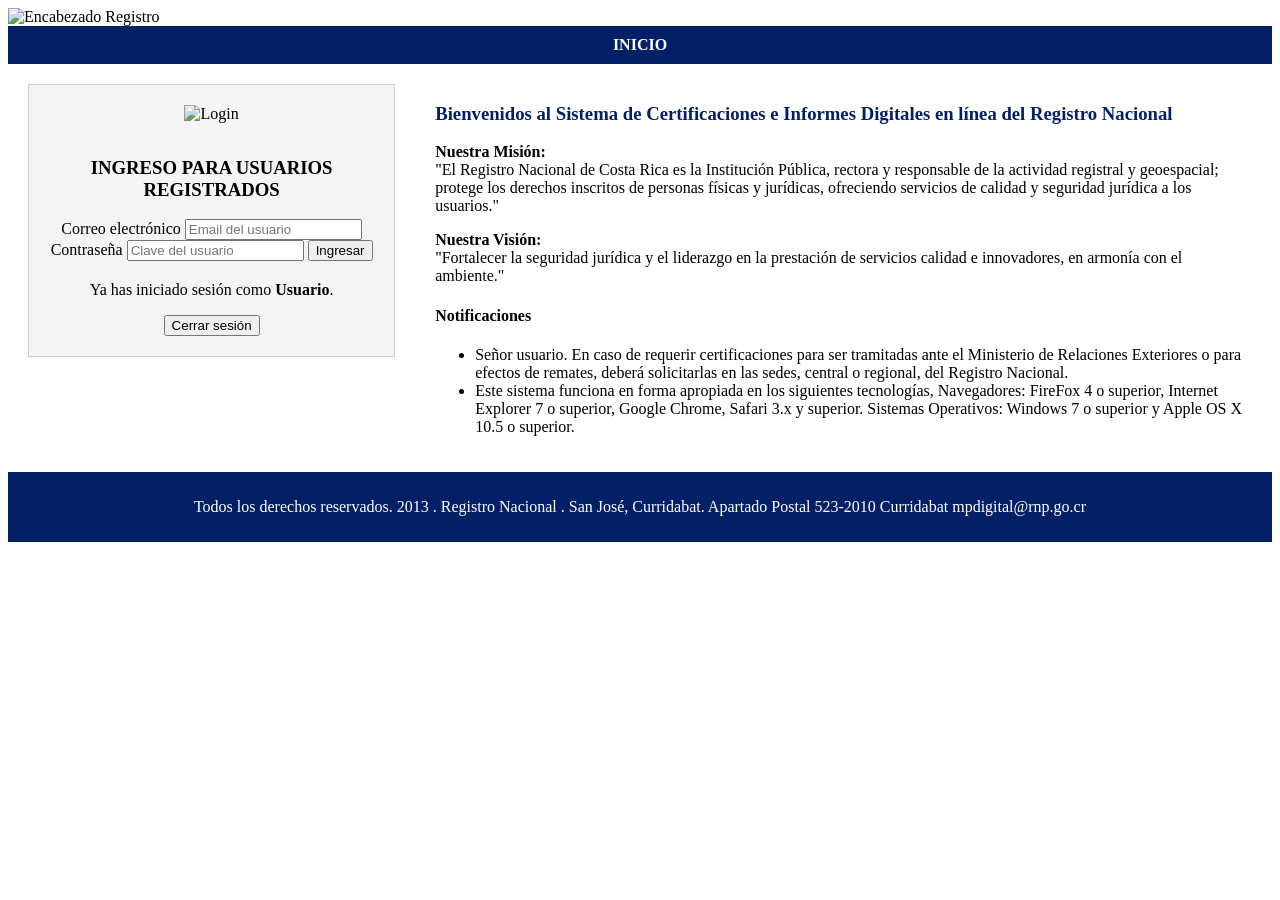
<file: src/main/resources/templates/index.html>
<!DOCTYPE html>
<html lang="es" xmlns:th="http://www.thymeleaf.org"
      xmlns:sec="http://www.thymeleaf.org/extras/spring-security">
<head>
    <meta charset="UTF-8">
    <title>Certificaciones e Informes Digitales</title>
    <link rel="stylesheet" th:href="@{/css/main.css}">
    <link rel="icon" th:href="@{/images/favicon.ico}" type="image/x-icon">
</head>
<body>

<!-- Header con imagen -->
<header>
    <img th:src="@{/images/pintura.jpg}" alt="Encabezado Registro" style="width: 100%; height: auto;"/>
</header>

<!-- Subtítulo azul -->
<div style="background-color: #032067; color: white; text-align: center; padding: 10px;">
    <strong>INICIO</strong>
</div>

<!-- Contenido principal: login a la izquierda, info a la derecha -->
<div class="container" style="display: flex; padding: 20px;">

    <!-- LOGIN a la izquierda -->
    <div style="width: 30%; margin-right: 40px;">
        <div style="border: 1px solid #ccc; padding: 20px; background-color: #f4f4f4; text-align: center;">

            <img th:src="@{/images/login.png}" alt="Login" style="width: 100%; max-width: 250px; height: 80px; margin-bottom: 15px;"/>

            <h3>INGRESO PARA USUARIOS REGISTRADOS</h3>

            <!-- Si NO ha iniciado sesión -->
            <div sec:authorize="isAnonymous()">
                <form th:action="@{/login}" method="post">
                    <label for="username">Correo electrónico</label>
                    <input type="text" id="username" name="username" placeholder="Email del usuario" required/>

                    <label for="password">Contraseña</label>
                    <input type="password" id="password" name="password" placeholder="Clave del usuario" required/>

                    <button type="submit">Ingresar</button>
                </form>
            </div>

            <!-- Si YA inició sesión -->
            <div sec:authorize="isAuthenticated()" style="margin-top: 20px;">
                <p>Ya has iniciado sesión como <strong th:text="${username}">Usuario</strong>.</p>
                <form th:action="@{/logout}" method="post">
                    <button type="submit">Cerrar sesión</button>
                </form>
            </div>
        </div>
    </div>

    <!-- INFORMACIÓN a la derecha -->
    <div style="flex: 1;">
        <h3 style="color: #032067;">Bienvenidos al Sistema de Certificaciones e Informes Digitales en línea del Registro Nacional</h3>

        <p><strong>Nuestra Misión:</strong><br>
            "El Registro Nacional de Costa Rica es la Institución Pública, rectora y responsable de la actividad registral y geoespacial; protege los derechos inscritos de personas físicas y jurídicas, ofreciendo servicios de calidad y seguridad jurídica a los usuarios."
        </p>

        <p><strong>Nuestra Visión:</strong><br>
            "Fortalecer la seguridad jurídica y el liderazgo en la prestación de servicios calidad e innovadores, en armonía con el ambiente."
        </p>

        <h4>Notificaciones</h4>
        <ul>
            <li>Señor usuario. En caso de requerir certificaciones para ser tramitadas ante el Ministerio de Relaciones Exteriores o para efectos de remates, deberá solicitarlas en las sedes, central o regional, del Registro Nacional.</li>
            <li>Este sistema funciona en forma apropiada en los siguientes tecnologías, Navegadores: FireFox 4 o superior, Internet Explorer 7 o superior, Google Chrome, Safari 3.x y superior. Sistemas Operativos: Windows 7 o superior y Apple OS X 10.5 o superior.</li>
        </ul>
    </div>
</div>

<!-- Footer -->
<footer style="background-color: #032067; color: white; text-align: center; padding: 10px;">
    <p>Todos los derechos reservados. 2013 . Registro Nacional . San José, Curridabat. Apartado Postal 523-2010 Curridabat mpdigital@rnp.go.cr</p>
</footer>

</body>
</html>
</file>
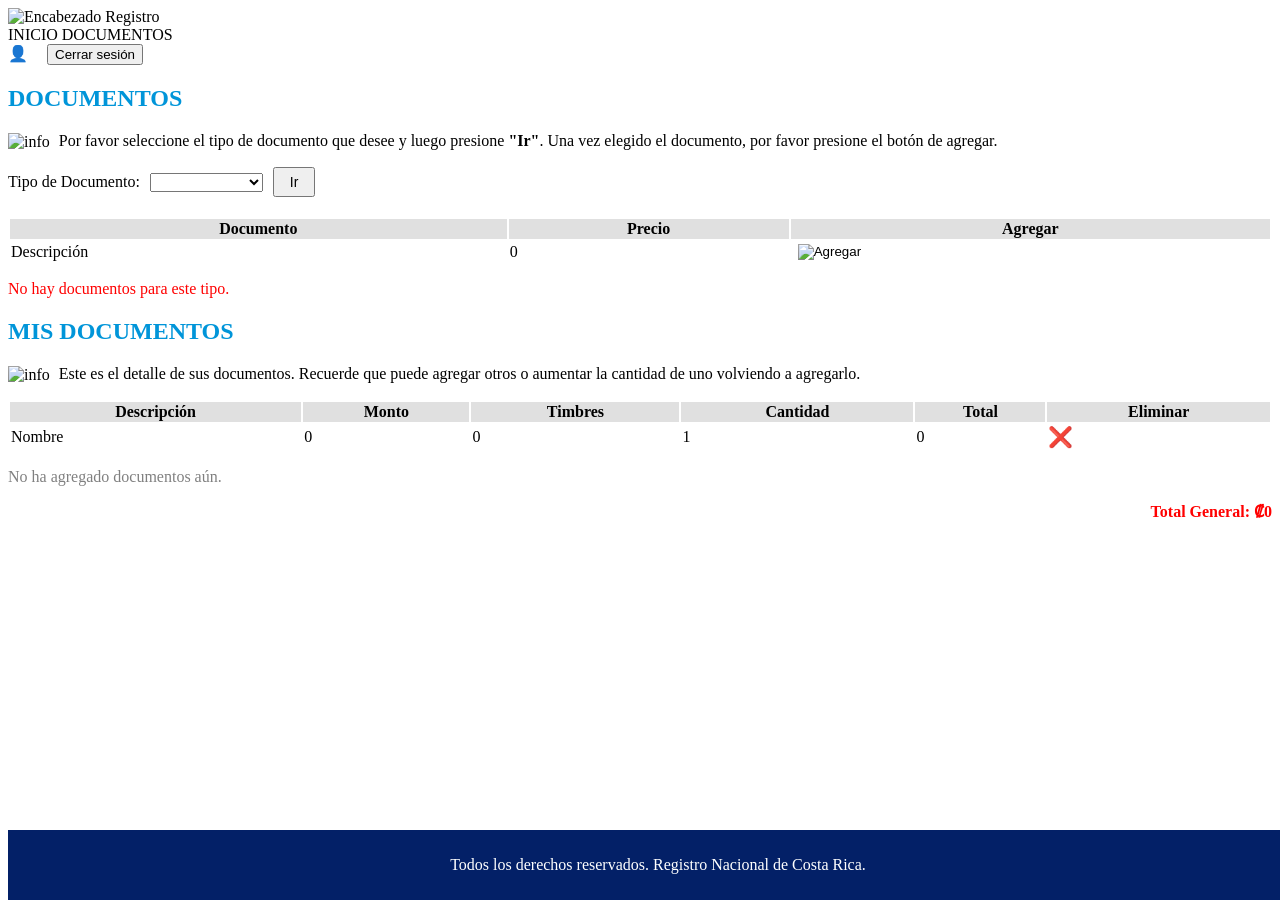
<file: src/main/resources/templates/documentos.html>
<!DOCTYPE html>
<html lang="es" xmlns:th="http://www.thymeleaf.org" xmlns:sec="http://www.thymeleaf.org/extras/spring-security">
<head>
    <meta charset="UTF-8">
    <title>Certificaciones e Informes Digitales</title>
    <link rel="stylesheet" th:href="@{/css/main.css}">
    <link rel="icon" th:href="@{/images/favicon.ico}" type="image/x-icon">
</head>
<body>

<!-- Header con imagen -->
<header>
    <img th:src="@{/images/pintura.jpg}" alt="Encabezado Registro" style="width: 100%; height: auto;" />
</header>

<!-- Menú superior -->
<div class="menu-bar">
    <div class="menu-left">
        <a th:href="@{/index}">INICIO</a>
        <a th:href="@{/documentos}">DOCUMENTOS</a>
    </div>
    <div class="menu-right">
        <span>👤 <span sec:authentication="name"></span></span>
        <form th:action="@{/logout}" method="post" style="display: inline; margin-left: 15px;">
            <button type="submit">Cerrar sesión</button>
        </form>
    </div>
</div>

<!-- Contenedor principal vertical -->
<div class="documentos-wrapper-vertical">

    <!-- ============ SECCIÓN DOCUMENTOS ============ -->
    <div class="seccion-documentos">
        <h2 style="color: #0095d9; font-weight: bold;">DOCUMENTOS</h2>
        <p>
            <img th:src="@{/images/icono.png}" alt="info" style="width: 20px; vertical-align: middle; margin-right: 5px;">
            Por favor seleccione el tipo de documento que desee y luego presione <b>"Ir"</b>. Una vez elegido el documento, por favor presione el botón de agregar.
        </p>

        <form th:action="@{/documentos/show}" method="get" style="display: flex; align-items: center; gap: 10px;">
            <label for="tipo" style="margin-bottom: 0;">Tipo de Documento:</label>
            <select id="tipo" name="tipo" required>
                <option value="" disabled th:selected="${selectedTipo == null}">-- Seleccione --</option>
                <option th:each="tipo : ${tipos}"
                        th:value="${tipo.codigo}"
                        th:text="${tipo.descripcion}"
                        th:selected="${tipo.codigo == selectedTipo}">
                </option>
            </select>
            <button type="submit" style="padding: 5px 15px; font-size: 14px;">Ir</button>
        </form>

        <table id="tabla-documentos"
               th:if="${documentosFiltrados != null and !documentosFiltrados.isEmpty()}"
               style="margin-top: 20px; width: 100%;">
            <thead>
            <tr style="background-color: #e0e0e0;">
                <th>Documento</th>
                <th>Precio</th>
                <th>Agregar</th>
            </tr>
            </thead>
            <tbody>
            <tr th:each="doc : ${documentosFiltrados}">
                <td th:text="${doc.descripcion}">Descripción</td>
                <td th:text="${doc.monto + doc.timbres}">0</td>
                <td>
                    <form th:action="@{/documentos/agregar}" method="post" style="display: inline;">
                        <input type="hidden" name="docId" th:value="${doc.id}" />
                        <input type="hidden" name="tipoActual" th:value="${selectedTipo}" />
                        <button type="submit" style="background: none; border: none; cursor: pointer;" title="Agregar a Mis Documentos">
                            <img th:src="@{/images/carrito.png}" alt="Agregar" style="width: 25px; height: 25px;" />
                        </button>
                    </form>
                </td>
            </tr>
            </tbody>
        </table>

        <p th:if="${documentosFiltrados != null and documentosFiltrados.isEmpty()}" style="color: red;">No hay documentos para este tipo.</p>
    </div>

    <!-- ============ SECCIÓN MIS DOCUMENTOS ============ -->
    <div class="seccion-mis-documentos">
        <h2 style="color: #0095d9; font-weight: bold;">MIS DOCUMENTOS</h2>
        <p>
            <img th:src="@{/images/icono.png}" alt="info" style="width: 20px; vertical-align: middle; margin-right: 5px;">
            Este es el detalle de sus documentos. Recuerde que puede agregar otros o aumentar la cantidad de uno volviendo a agregarlo.
        </p>

        <table th:if="${misDocumentos != null and !misDocumentos.isEmpty()}" style="width: 100%;">
            <thead>
            <tr style="background-color: #e0e0e0;">
                <th>Descripción</th>
                <th>Monto</th>
                <th>Timbres</th>
                <th>Cantidad</th>
                <th>Total</th>
                <th>Eliminar</th>
            </tr>
            </thead>
            <tbody>
            <tr th:each="md : ${misDocumentos}">
                <td th:text="${md.documento.descripcion}">Nombre</td>
                <td th:text="${md.documento.monto}">0</td>
                <td th:text="${md.documento.timbres}">0</td>
                <td th:text="${md.cantidad}">1</td>
                <td th:text="${(md.documento.monto + md.documento.timbres) * md.cantidad}">0</td>
                <td>
                    <a th:href="@{'/documentos/eliminar/' + ${md.id}}" style="color: red; font-size: 20px;">❌</a>
                </td>
            </tr>
            </tbody>
        </table>

        <p th:if="${misDocumentos == null or misDocumentos.isEmpty()}" style="color: gray;">No ha agregado documentos aún.</p>

        <div class="total" style="text-align: right; font-weight: bold; margin-top: 10px; color: red;">
            Total General: ₡<span th:text="${total}">0</span>
        </div>
    </div>
</div>

<!-- Footer -->
<footer style="background-color: #032067; color: white; text-align: center; padding: 10px; position: fixed; bottom: 0; width: 100%;">
    <p>Todos los derechos reservados. Registro Nacional de Costa Rica.</p>
</footer>

</body>
</html>
</file>
